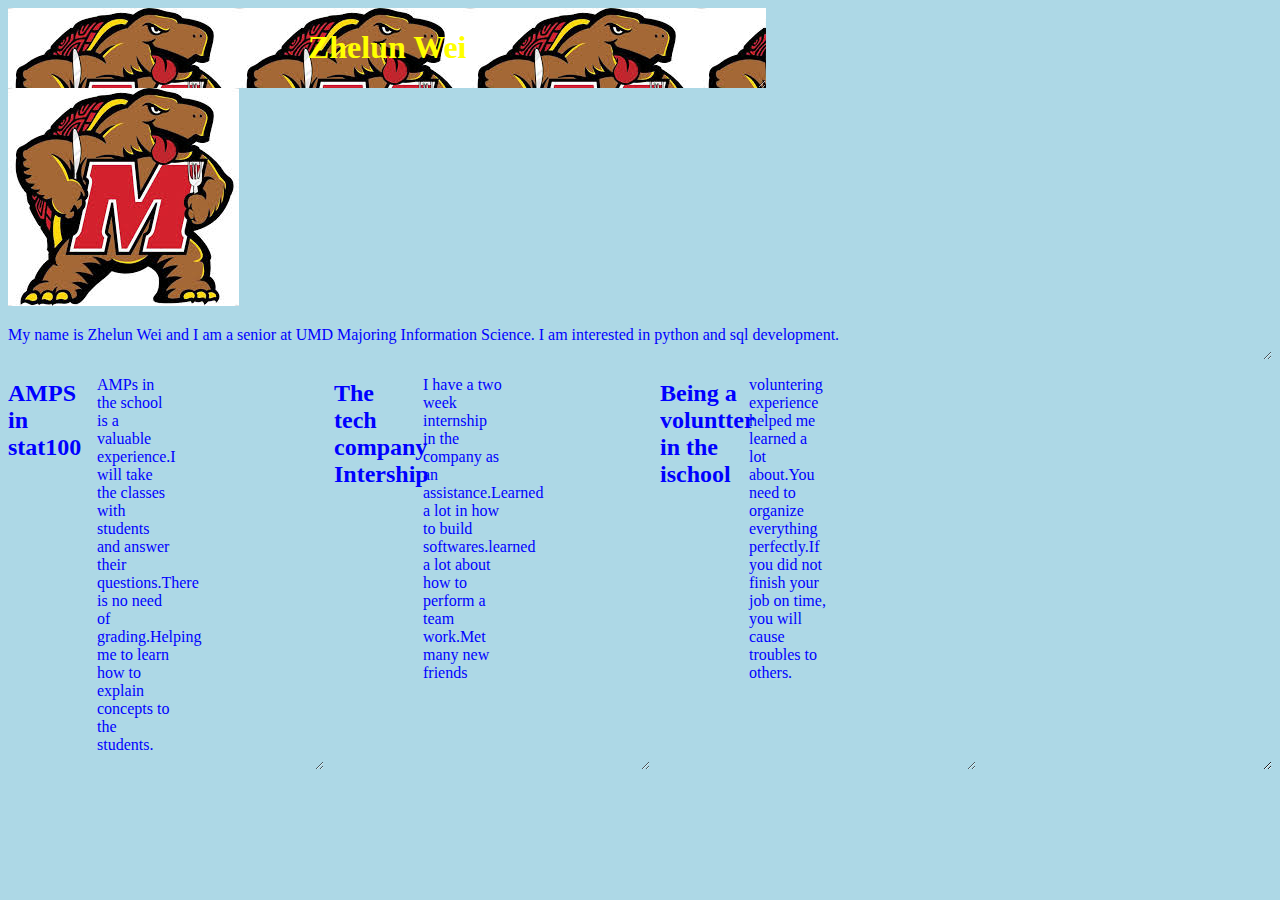
<file: index.html>
<!DOCTYPE html>
<html>
	<head>
		<title>Zhelun Wei</title>
		<link rel="stylesheet" type="text/css" href="style.css"/>
	</head>
	<body>
		<div id="header">
			<h1>Zhelun Wei</h1>	
		</div>
		<div id="anotherdiv">
			<div class="anotherdiv_schoolstuff" id="anotherdiv_1">
				<img src="testudo.jpg" alt="testudo">
			
				<p>
					My name is Zhelun Wei and I am a senior at UMD Majoring Information Science. I am interested in python and sql development. 
				</p>
		</div>
		<div class="anotherdiv" id="anotherdiv_2">
			<div class="anotherdiv_2_JobExperience">
				<h2>AMPS in stat100</h2>
				<p>AMPs in the school is a valuable experience.I will take the classes with students and answer their questions.There is no need of grading.Helping me to learn how to explain concepts to the students.</p>
				
		</div>
		<div class="anotherdiv_2_JobExperience">
			<h2>The tech company Intership</h2>
			<p>I have a two week internship in the company as an assistance.Learned a lot in how to build softwares.learned a lot about how to perform a team work.Met many new friends</p>
			
		</div>
		<div class="anotherdiv_2_JobExperience">
			<h2>Being a voluntter in the ischool</h2>
			<p>voluntering experience helped me learned a lot about.You need to organize everything perfectly.If you did not finish your job on time, you will cause troubles to others.</p>
			
		</div>				
	</div>			
</div>

</body>
</html>
</file>
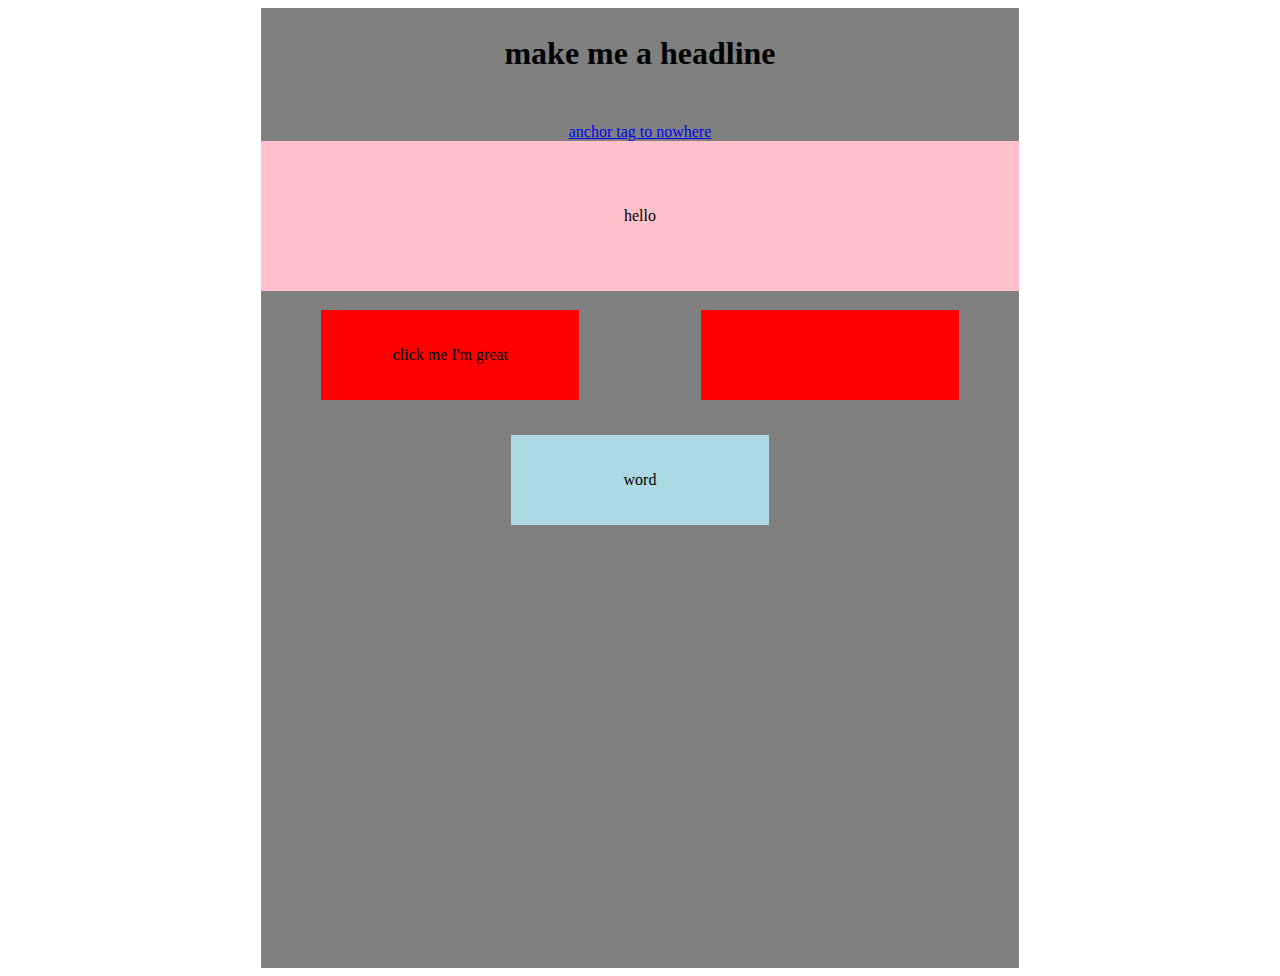
<file: Lab3.html>
<!DOCTYPE html>
<html>
  <head>
    <title>Sample HTML Demonstration Page</title>
    <style>
      .wrapper {
        height: 960px;
        margin: auto;
        width: 60%;
        display: flex;
        flex-direction: column;
        align-items: center;
        background-color: grey;
      }
      .head {
        height: 90px;
        width: 100%;
        margin-bottom: 25px;
        display: flex;
        flex-direction: column;
        align-items: center;
        justify-content: center;
      }
      .second_container {
        display: flex;
        background: pink;
        height: 150px;
        width: 100%;
        justify-content: center;
        align-items: center;
      }
      .container {
        height: 250px;
        width: 100%;
        display: flex;
        justify-content: space-around;
        align-items: center;
        flex-wrap: wrap;
        text-align: center;
        margin-top: 1px;
      }
      
/*add up over 100*/
      .first_textbox {
        display: flex;
        justify-content: center;
        align-items: center;
        background: red;
        width: 34%;
        height: 90px;
      }
      .second_textbox {
        display: flex;
        justify-content: center;
        align-items: center;
        background: red;
        width: 34%;
        height: 90px;
      }
      .third_textbox {
        display: flex;
        justify-content: center;
        align-items: center;
        width: 34%;
        height: 90px;
        background-color: lightblue;
      }
    </style>
  </head>

  <body>
    <div class="wrapper">
      <div class="head" id="start">
        <h1>make me a headline</h1>
      </div>
        <a href="#">anchor tag to nowhere</a>
      <div class="second_container">
        hello
      </div>
      <div class="container">
        <div class="first_textbox">
          click me I'm great
        </div>
        <div class="second_textbox">
        </div>
        <div class="third_textbox">
          <p>word</p>
        </div>
      </div>
    </div>
  </body>
</html>
</file>
<file: style.css>
#header{
    background-color: darkblue;
    background-image: url("testudo.jpg");
    color:yellow;


}

#anotherdive{
    width:60%;
    text-align: center;
}
#header{
    width:60%;
    text-align: center;
}

.anotherdiv{
    display:grid;
    grid-template-columns: repeat(4,25%);
    grid-column-gap:10px;
}
.anotherdiv_2_JobExperience{
    display:grid;
    grid-template-columns: repeat(4,25%);
    grid-column-gap:10px;

}




p {
  font-family: "Times New Roman", Times, serif;
}
body {
  color: blue;
}

body {
  background-color: lightblue;
}
div {
  resize: vertical;
  overflow: auto;
}
.pagination {
  display: inline-block;
}

.pagination a {
  color: black;
  float: left;
  padding: 8px 16px;
  text-decoration: none;
}
</file>
